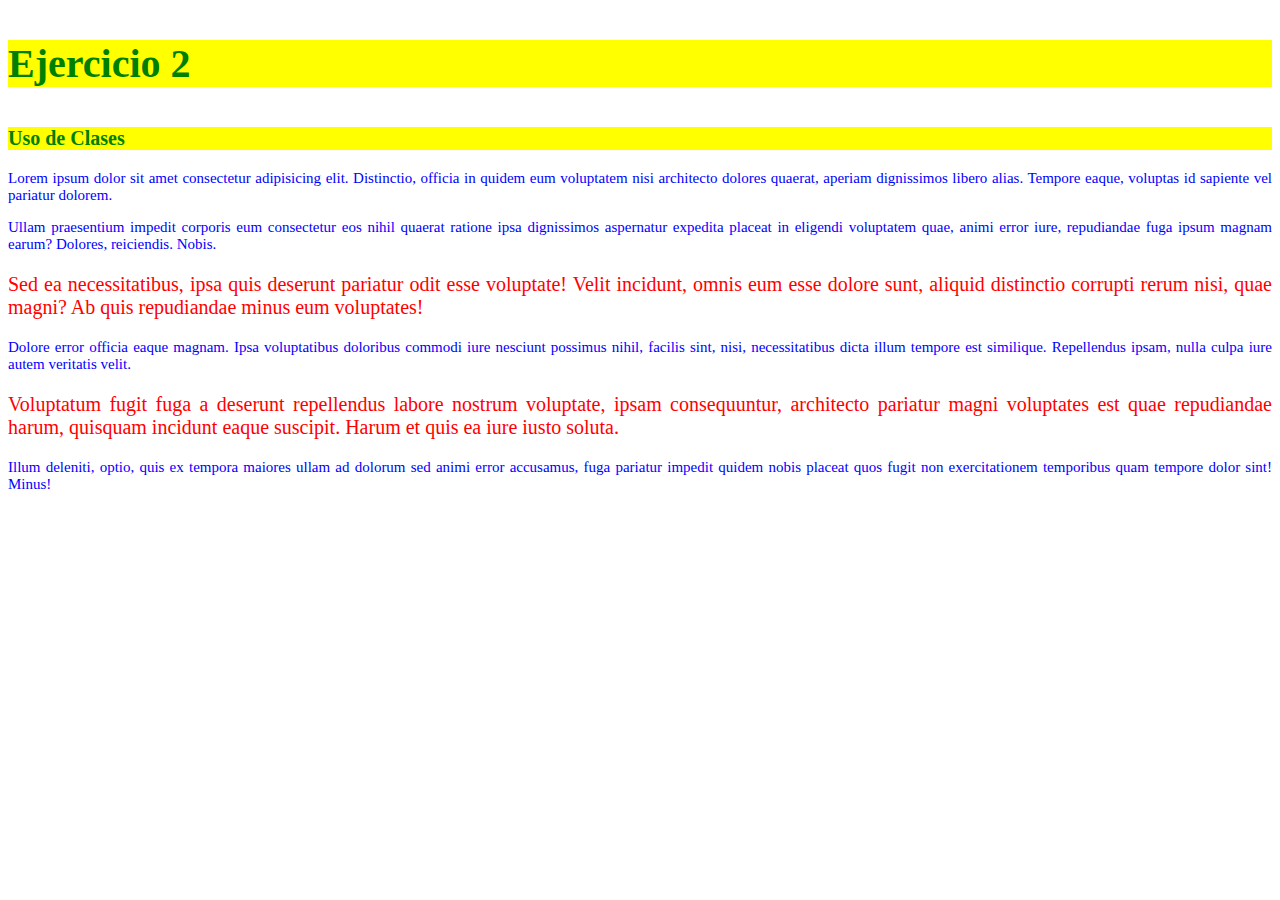
<file: Ejercicio 2 Portafolio Digital Diego Espinoza.html>
<!DOCTYPE html>
<html lang="es">
<head>
    <meta charset="UTF-8">
    <meta http-equiv="X-UA-Compatible" content="IE=edge">
    <meta name="viewport" content="width=device-width, initial-scale=1.0">
    <title>USO DE CLASE</title>
    <link rel="icon" href="imagenes/modelo3.png">

    <style>
        #tituloP{
            color: green;
            font-size: 40px;
            text-align: left;
            font-weight: bold;
            background-color: yellow;
        }
        
        #titulo2{
            color: green;
            font-size: 20px;
            text-align: left;
            font-weight: bold;
            background-color: yellow;
        }
        .parrafos{
            font-size: 15px;
            text-align: justify;
            color: blue;
        }
        .parrafo2{
            font-size: 20px;
            text-align: justify;
            color: red;
        }
    </style>
</head>
<body>
    <p id="tituloP">Ejercicio 2</p>
    <p id="titulo2">Uso de Clases</p>
    <p class="parrafos">Lorem ipsum dolor sit amet consectetur adipisicing elit. Distinctio, officia in quidem eum voluptatem nisi architecto dolores quaerat, aperiam dignissimos libero alias. Tempore eaque, voluptas id sapiente vel pariatur dolorem.</p>
    <p class="parrafos">Ullam praesentium impedit corporis eum consectetur eos nihil quaerat ratione ipsa dignissimos aspernatur expedita placeat in eligendi voluptatem quae, animi error iure, repudiandae fuga ipsum magnam earum? Dolores, reiciendis. Nobis.</p>
    <p class="parrafo2">Sed ea necessitatibus, ipsa quis deserunt pariatur odit esse voluptate! Velit incidunt, omnis eum esse dolore sunt, aliquid distinctio corrupti rerum nisi, quae magni? Ab quis repudiandae minus eum voluptates!</p>
    <p class="parrafos">Dolore error officia eaque magnam. Ipsa voluptatibus doloribus commodi iure nesciunt possimus nihil, facilis sint, nisi, necessitatibus dicta illum tempore est similique. Repellendus ipsam, nulla culpa iure autem veritatis velit.</p>
    <p class="parrafo2">Voluptatum fugit fuga a deserunt repellendus labore nostrum voluptate, ipsam consequuntur, architecto pariatur magni voluptates est quae repudiandae harum, quisquam incidunt eaque suscipit. Harum et quis ea iure iusto soluta.</p>
    <p class="parrafos">Illum deleniti, optio, quis ex tempora maiores ullam ad dolorum sed animi error accusamus, fuga pariatur impedit quidem nobis placeat quos fugit non exercitationem temporibus quam tempore dolor sint! Minus!</p>

</body>
</html>
</file>
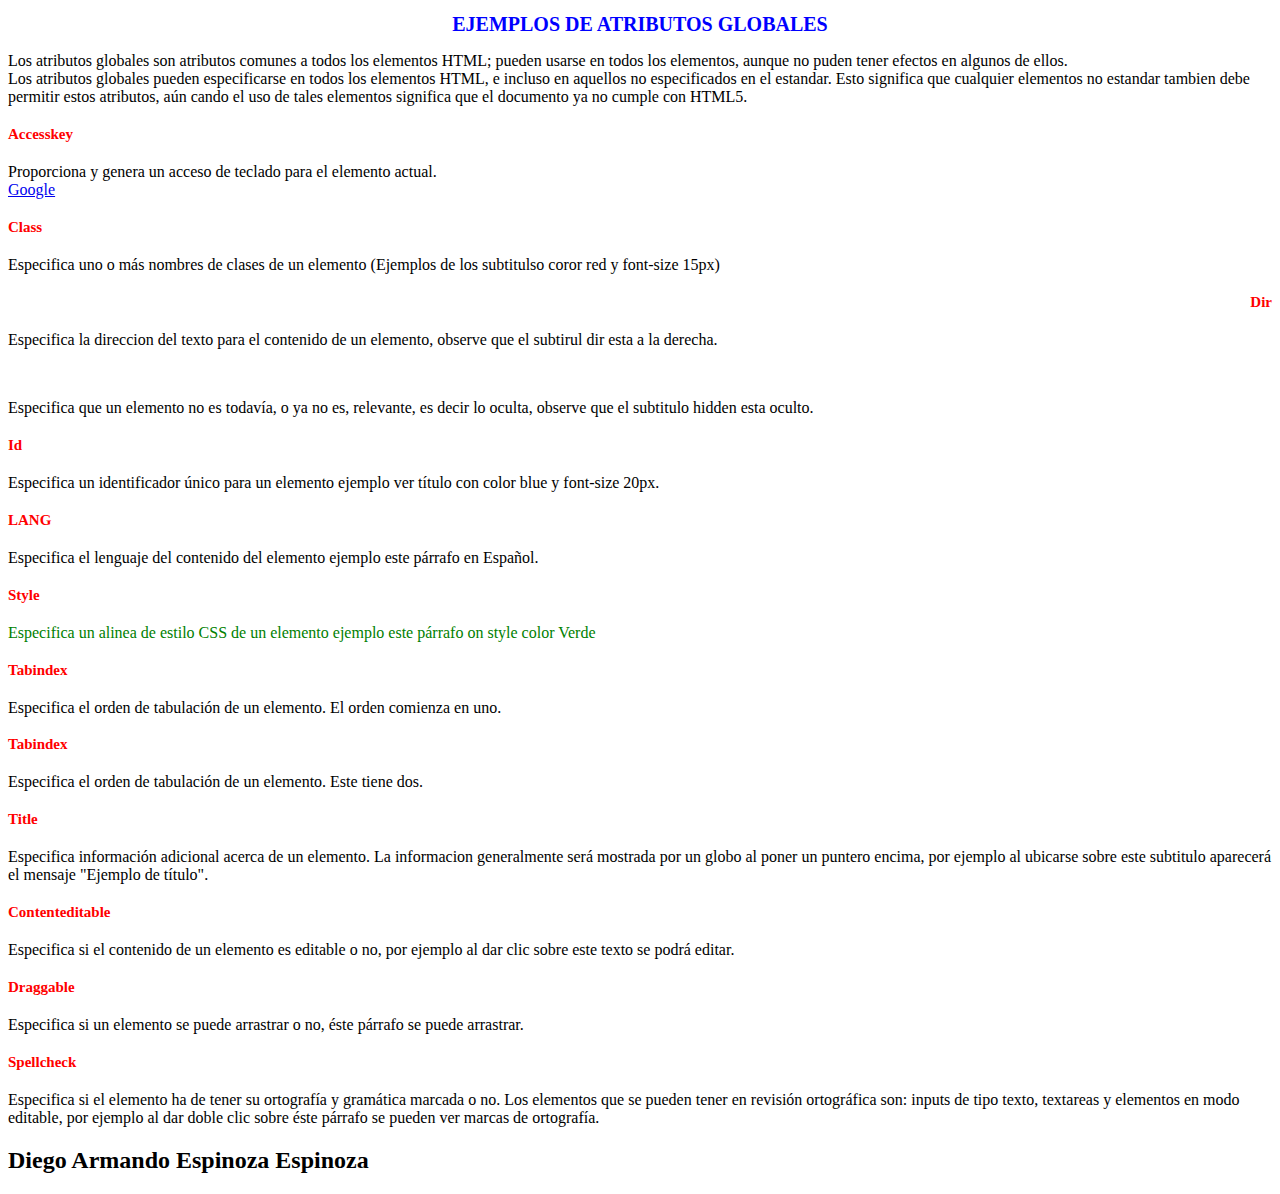
<file: Ejercicio 3 Portafolio Digital Diego Espinoza.html>
<!DOCTYPE html>
<html lang="es">
<head>
    <meta charset="UTF-8">
    <meta http-equiv="X-UA-Compatible" content="IE=edge">
    <meta name="viewport" content="width=device-width, initial-scale=1.0">
    <title>Ejercicio3</title>
</head>
    <style>
        .elementos {
            color: red;
            font-size: 15px;
        }
        #titulo {
            color: blue;
            text-align: center;
            font-size: 20px;
        }
        .elementos2 {
            color: red;
            font-size: 15px;
            direction: rtl;
        }
        .elementos3 {
            color: green
        }
    </style>
<body>
    <h1 id="titulo">EJEMPLOS DE ATRIBUTOS GLOBALES</h1>
        <p> 
        Los atributos globales son atributos comunes a todos los elementos HTML; pueden usarse en todos los elementos, aunque no puden tener efectos en algunos de ellos.
        <br>
        Los atributos globales pueden especificarse en todos los elementos HTML, e incluso en aquellos no especificados en el estandar. Esto significa que cualquier elementos no estandar tambien debe permitir estos atributos, aún cando el uso de tales elementos significa que el documento ya no cumple con HTML5.
        </p>
        <h4 class="elementos">
            Accesskey
        </h4>
            <p>
            Proporciona y genera un acceso de teclado para el elemento actual.
            <br>
            <a href="http://www.google.com" accesskey="g">Google</a>
            </p>
        <h4 class="elementos">
            Class       
        </h4>
            <p>
                Especifica uno o más nombres de clases de un elemento (Ejemplos de los subtitulso coror red y font-size 15px)
            </p>
        <h4 class="elementos2">
            Dir
        </h4>
            <p>
                Especifica la direccion del texto para el contenido de un elemento, observe que el subtirul dir esta a la derecha.
            </p>
            <br>
        
        <h4 hidden="hidden", class="elementos">
            HIDEEN      
        </h4>
            <p>
                Especifica que un elemento no es todavía, o ya no es, relevante, es decir lo oculta, observe que el subtitulo hidden esta oculto.
            </p>
        <h4 class="elementos">
            Id    
        </h4>
            <p>
                Especifica un identificador único para un elemento ejemplo ver título con color blue y font-size 20px.
            </p>
        <h4 class="elementos">
            LANG    
        </h4>
            <p>
                Especifica el lenguaje del contenido del elemento ejemplo este párrafo en Español.
            </p>
        <h4 class="elementos">
            Style    
        </h4>
            <p class="elementos3">
                Especifica un alinea de estilo CSS de un elemento ejemplo este párrafo on style color Verde
            </p>
        <h4 class="elementos">
            Tabindex    
        </h4>
            <p tabindex="1">
                Especifica el orden de tabulación de un elemento. El orden comienza en uno.
            </p>
        <h4 class="elementos">
            Tabindex    
        </h4>
            <p tabindex="2">
                Especifica el orden de tabulación de un elemento. Este tiene dos.
            </p>
        <h4 class="elementos" title="Ejemplo de Título">
            Title    
        </h4>
            <p>
                Especifica información adicional acerca de un elemento. La informacion generalmente será mostrada por un globo al poner un puntero encima, por ejemplo al ubicarse sobre este subtitulo aparecerá el mensaje "Ejemplo de título".
            </p>
        <h4 class="elementos">
            Contenteditable    
        </h4>
            <p contenteditable="true">
                Especifica si el contenido de un elemento es editable o no, por ejemplo al dar clic sobre este texto se podrá editar.
            </p>
        <h4 class="elementos">
            Draggable    
        </h4>
            <p draggable="true">
                Especifica si un elemento se puede arrastrar o no, éste párrafo se puede arrastrar.
            </p>
        <h4 class="elementos">
            Spellcheck    
        </h4>
            <p contenteditable="true" ,spellcheck="true">
                Especifica si el elemento ha de tener su ortografía y gramática marcada o no. Los elementos que se pueden tener en revisión ortográfica son: inputs de tipo texto, textareas y elementos en modo editable, por ejemplo al dar doble clic sobre éste párrafo se pueden ver marcas de ortografía.
            </p>

 <H2>Diego Armando Espinoza Espinoza</H2>
</body>
</html>
</file>
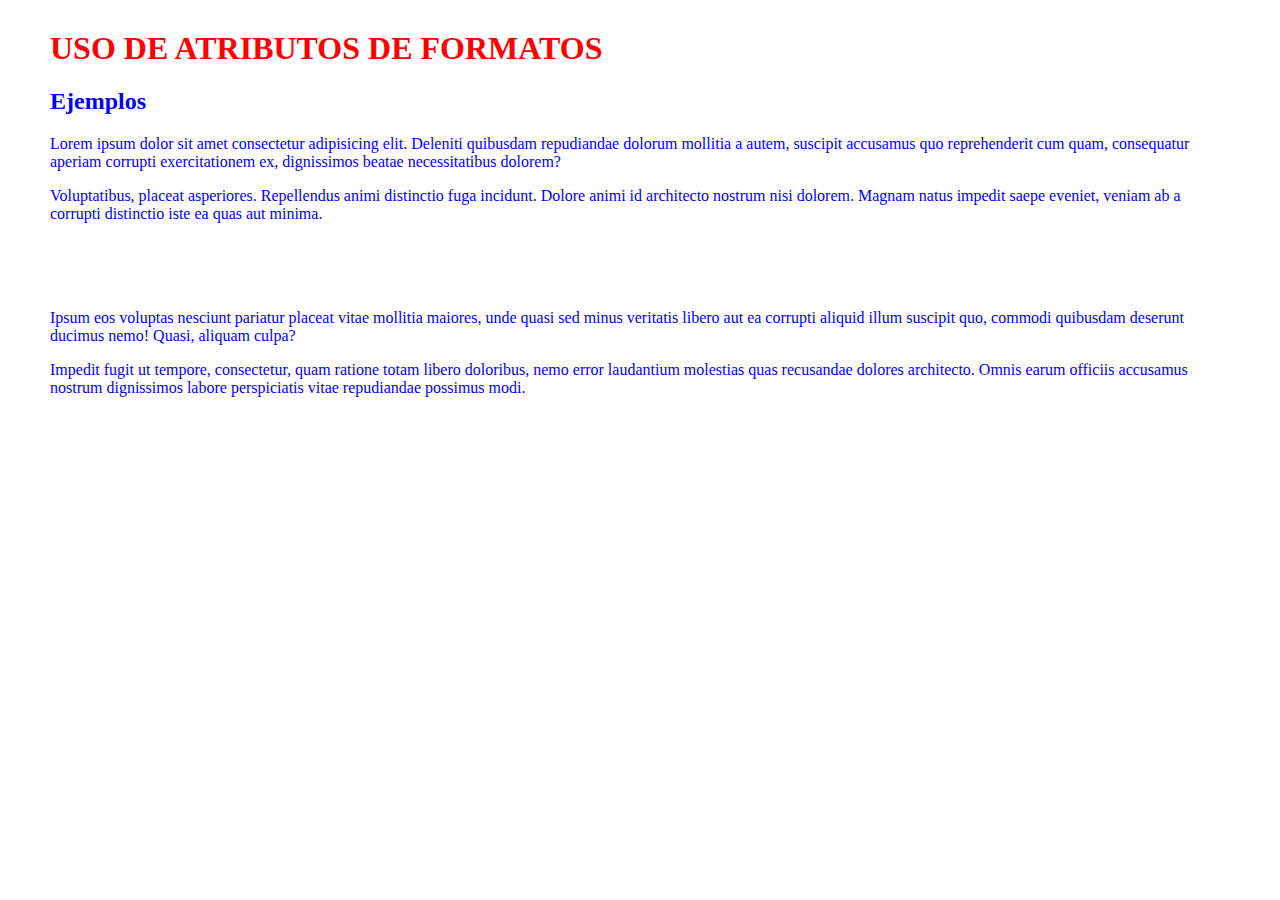
<file: Ejercicio 4 Portafolio Digital Diego Espinoza.html>
<!DOCTYPE html>
<html lang="es">
<head>
    <meta charset="UTF-8">
    <meta http-equiv="X-UA-Compatible" content="IE=edge">
    <meta name="viewport" content="width=device-width, initial-scale=1.0">
    <title>Atributos</title>
    
    <style>
        .textos{
            color: blue;
        }
        #titulo{
            color: red;
        }
        .margenes{
            margin-left: 50px;
            margin-right: 50px;
            margin-top: 30px;
            margin-bottom: 30px;
        }
    </style>
</head>
<body class="margenes" background="https:// picsum.photos/id/1000/5626/3635">
    <h1 id="titulo">USO DE ATRIBUTOS DE FORMATOS</h1>
<h2 class="textos">Ejemplos</h2>
    <p class="textos">Lorem ipsum dolor sit amet consectetur adipisicing elit. Deleniti quibusdam repudiandae dolorum mollitia a autem, suscipit accusamus quo reprehenderit cum quam, consequatur aperiam corrupti exercitationem ex, dignissimos beatae necessitatibus dolorem?</p>
    <p class="textos">Voluptatibus, placeat asperiores. Repellendus animi distinctio fuga incidunt. Dolore animi id architecto nostrum nisi dolorem. Magnam natus impedit saepe eveniet, veniam ab a corrupti distinctio iste ea quas aut minima.</p>
    <br>
    <br>
    <br>
    <p class="textos">Ipsum eos voluptas nesciunt pariatur placeat vitae mollitia maiores, unde quasi sed minus veritatis libero aut ea corrupti aliquid illum suscipit quo, commodi quibusdam deserunt ducimus nemo! Quasi, aliquam culpa?</p>
    <p class="textos">Impedit fugit ut tempore, consectetur, quam ratione totam libero doloribus, nemo error laudantium molestias quas recusandae dolores architecto. Omnis earum officiis accusamus nostrum dignissimos labore perspiciatis vitae repudiandae possimus modi.</p>


</body>
</html>
</file>
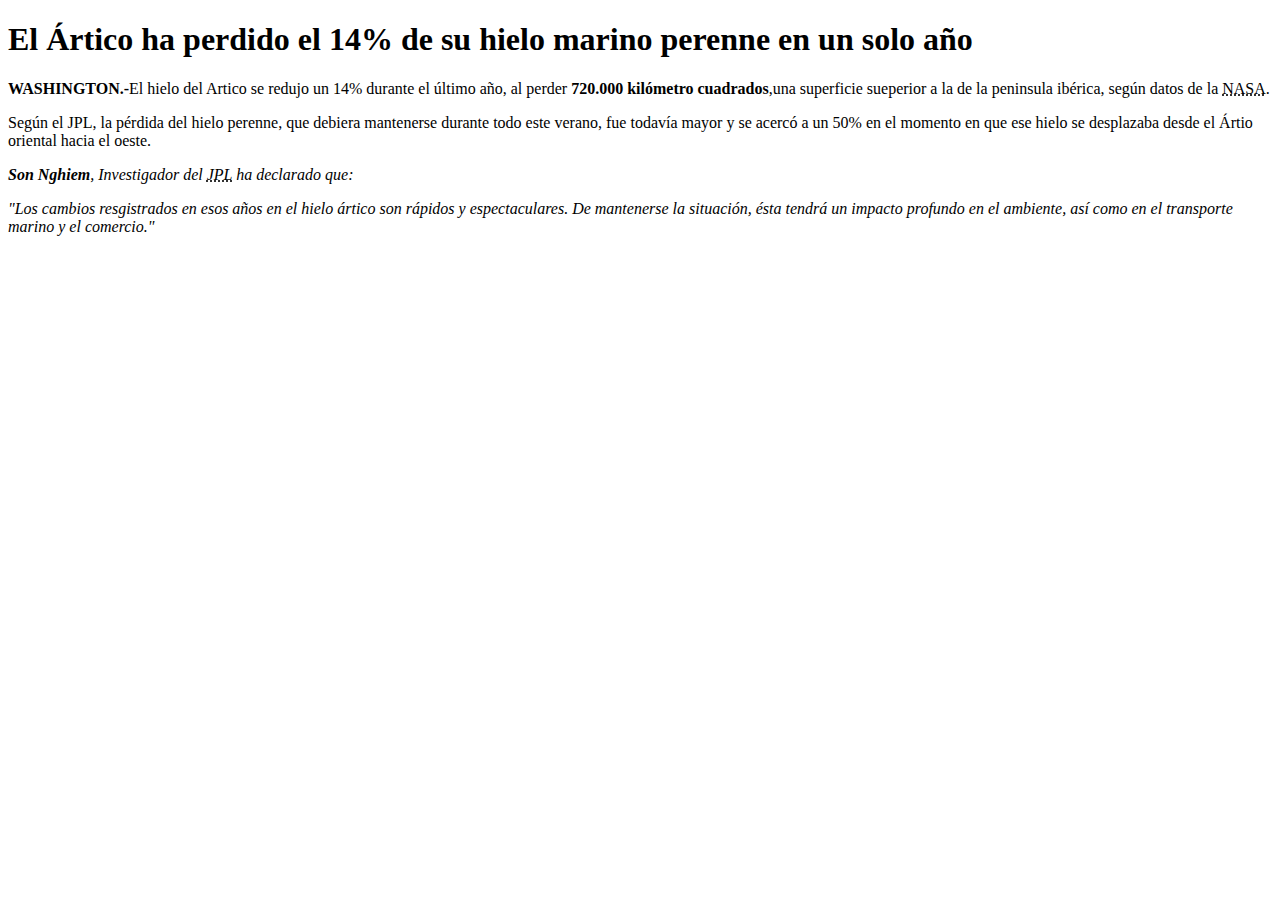
<file: Ejercicio 5 Portafolio Digital Diego Espinoza.html>
<!DOCTYPE html>
<html lang="es">
<head>
    <meta charset="UTF-8">
    <meta http-equiv="X-UA-Compatible" content="IE=edge">
    <meta name="viewport" content="width=device-width, initial-scale=1.0">
    <title>El Ártico ha perdido el 14% de su hielo marino perenne en un solo año</title>
</head>

<body>
    <H1>El Ártico ha perdido el 14% de su hielo marino perenne en un solo año</H1>
    <strong>WASHINGTON.-</strong>El hielo del Artico se redujo un 14% durante el último año, al perder <b>720.000 kilómetro cuadrados</b>,una superficie sueperior a la de la peninsula ibérica, según datos de la <abbr title="Hypertext Markup Language">NASA</abbr>. 
    <p>Según el JPL, la pérdida del hielo perenne, que debiera mantenerse durante todo este verano, fue todavía mayor y se acercó a un 50% en el momento en que ese hielo se desplazaba desde el Ártio oriental hacia el oeste.</p>
    <cite> <b>Son Nghiem</b>, Investigador del <abbr title="Hypertext Markup Language">JPL</abbr> ha declarado que:</cite> <br>
            <p>
                <i>"Los cambios resgistrados en esos años en el hielo ártico son rápidos y espectaculares. De mantenerse la situación, ésta tendrá un impacto profundo en el ambiente, así como en el transporte marino y el comercio."</i>
            </p>
</body>
</html>
</file>
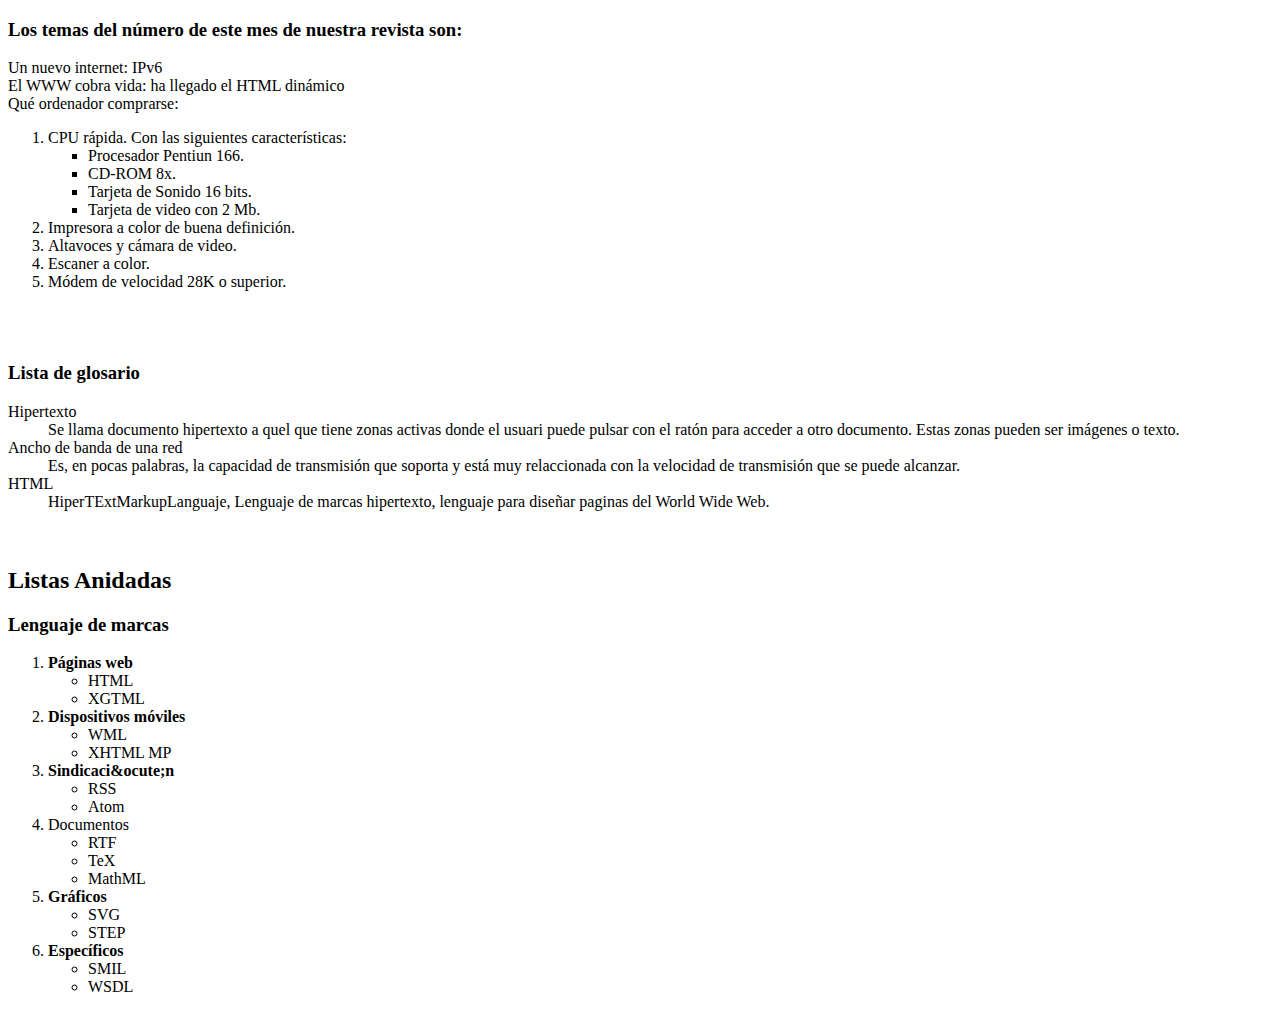
<file: Ejercicio 6 Portafolio Digital Diego Espinoza.html>
<!DOCTYPE html>
<html lang="es">
<head>
    <meta charset="UTF-8">
    <meta http-equiv="X-UA-Compatible" content="IE=edge">
    <meta name="viewport" content="width=device-width, initial-scale=1.0">
    <title>Ejercico6</title>
</head>

<body>
  <h3>Los temas del número de este mes de nuestra revista son:</h3>
  <li>Un nuevo internet: IPv6</li>
  <li>El WWW cobra vida: ha llegado el HTML dinámico</li>
  <li>Qué ordenador comprarse:</li>
    <ol>
    <li>CPU rápida. Con las siguientes características:</li>
    
        <ul type=square>
            <li>Procesador Pentiun 166.</li>
            <li>CD-ROM 8x.</li>
            <li>Tarjeta de Sonido 16 bits.</li>
            <li>Tarjeta de video con 2 Mb.</li>
        </ul>
    
    <li>Impresora a color de buena definición.</li>
    <li>Altavoces y cámara de video.</li>
    <li>Escaner a color.</li>
    <li>Módem de velocidad 28K o superior.</li>
    </ol>
    <br>
    <br>
    <h3>Lista de glosario</h3>
        <dt>Hipertexto
            <dd>
                Se llama documento hipertexto a quel que tiene zonas activas donde el usuari puede pulsar con el ratón para acceder a otro documento. Estas zonas pueden ser imágenes o texto.
            </dd>
        </dt>
    <dt>Ancho de banda de una red
        <dd>
            Es, en pocas palabras, la capacidad de transmisión que soporta y está muy relaccionada con la velocidad de transmisión que se puede alcanzar.
        </dd>
    </dt>
    <dt>HTML
        <dd>
            HiperTExtMarkupLanguaje, Lenguaje de marcas hipertexto, lenguaje para diseñar paginas del World Wide Web.
        </dd>
    </dt>
    <br>
    <br>
    <H2>Listas Anidadas</H2>
        <h3>Lenguaje de marcas</h3>
        <ol>
            <li><b>Páginas web</b>
                <ul type=circle>
                    <li>HTML</li>
                    <li>XGTML</li>
                </ul>
            </li>
            <li><b>Dispositivos móviles</b>
                <ul type=circle>
                    <li>WML</li>
                    <li>XHTML MP</li>
                </ul>
            </li>
            <li><b>Sindicaci&ocute;n</b>
                <ul type=circle>
                    <li>RSS</li>
                    <li>Atom</li>
                </ul>
            </li>
            <li><b></b>Documentos</b>
                <ul type=circle>
                    <li>RTF</li>
                    <li>TeX</li>
                    <li>MathML</li>
                </ul>
            </li>
            <li><b>Gráficos</b>
                <ul type=circle>
                    <li>SVG</li>
                    <li>STEP</li>
                </ul>
            </li>
            <li><b>Específicos</b>
                <ul type=circle>
                    <li>SMIL</li>
                    <li>WSDL</li>
                </ul>
            </li>
        </ol>
    

</body>
</html>
</file>
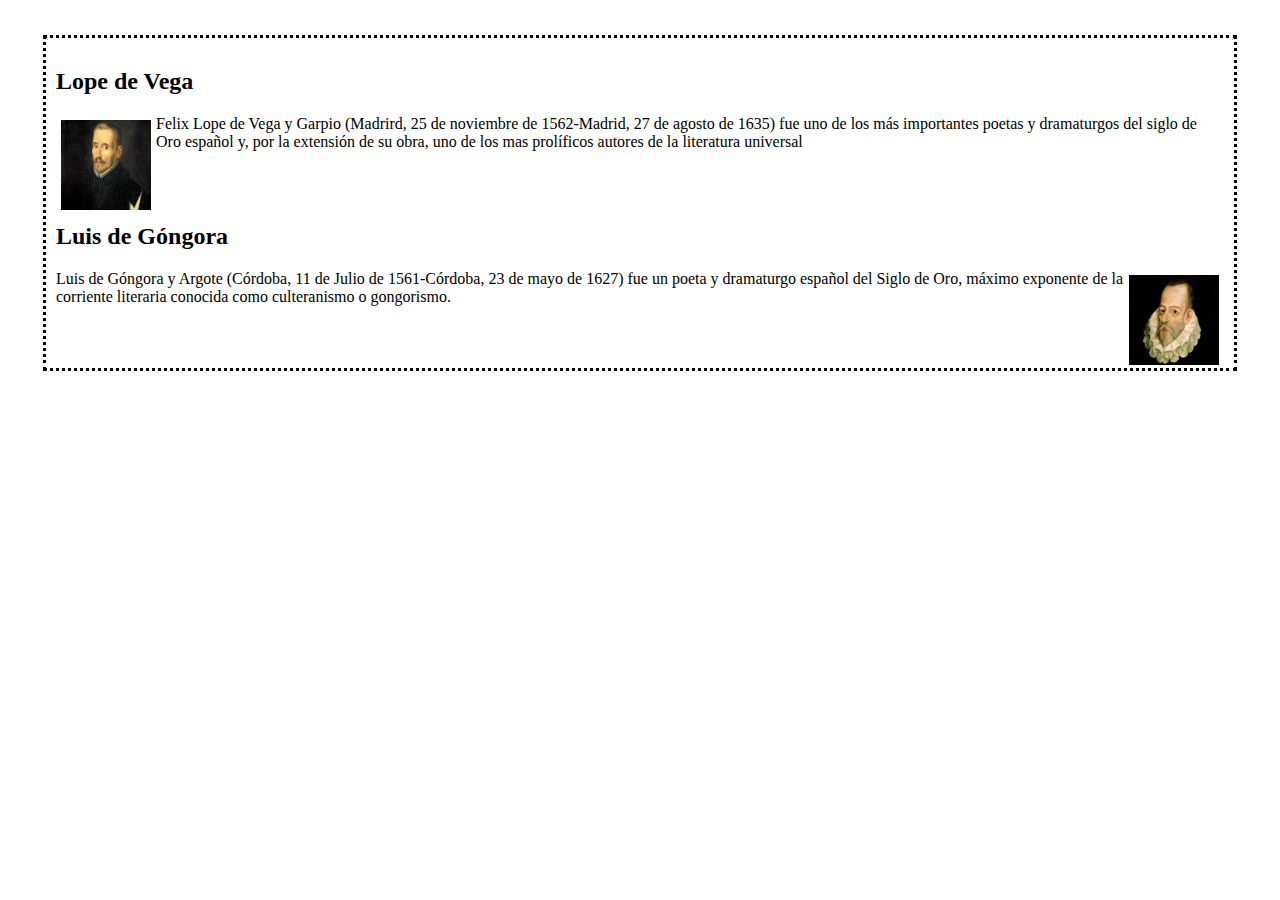
<file: Ejercicio 7 Portafolio Digital Diego Espinoza.html>
<!DOCTYPE html>
<html lang="es">
<head>
    <meta charset="UTF-8">
    <meta http-equiv="X-UA-Compatible" content="IE=edge">
    <meta name="viewport" content="width=device-width, initial-scale=1.0">
    <title>Ejercicio7</title>
    <style>
        #imagen1{
            height: 90px;
            width: 90px;
            margin: 5px;
        }
        #caja{
            border: 3px dotted black;
            padding: 10px;
            margin: 35px;
        }
    </style>
</head>
<body>
<section id="caja">
    <h2>Lope de Vega</h2>
        <img align="left" id="imagen1" src="Imagenes/lopedevega.jpg" alt="lopedevega">
         <p>Felix Lope de Vega y Garpio (Madrird, 25 de noviembre de 1562-Madrid, 27 de agosto de 1635) fue uno de los más importantes poetas y dramaturgos del siglo de Oro español y, por la extensión de su obra, uno de los mas prolíficos autores de la literatura universal</p>
             <br><br>
    <h2>Luis de Góngora</h2>
        <img align="right" id="imagen1" src="Imagenes/luisdegongora.jpg" alt="luisdegongora">
         <p>Luis de Góngora y Argote (Córdoba, 11 de Julio de 1561-Córdoba, 23 de mayo de 1627) fue un poeta y dramaturgo español del Siglo de Oro, máximo exponente de la corriente literaria conocida como culteranismo o gongorismo.</p>
             <br><br>
</section>
</body>
</html>
</file>
